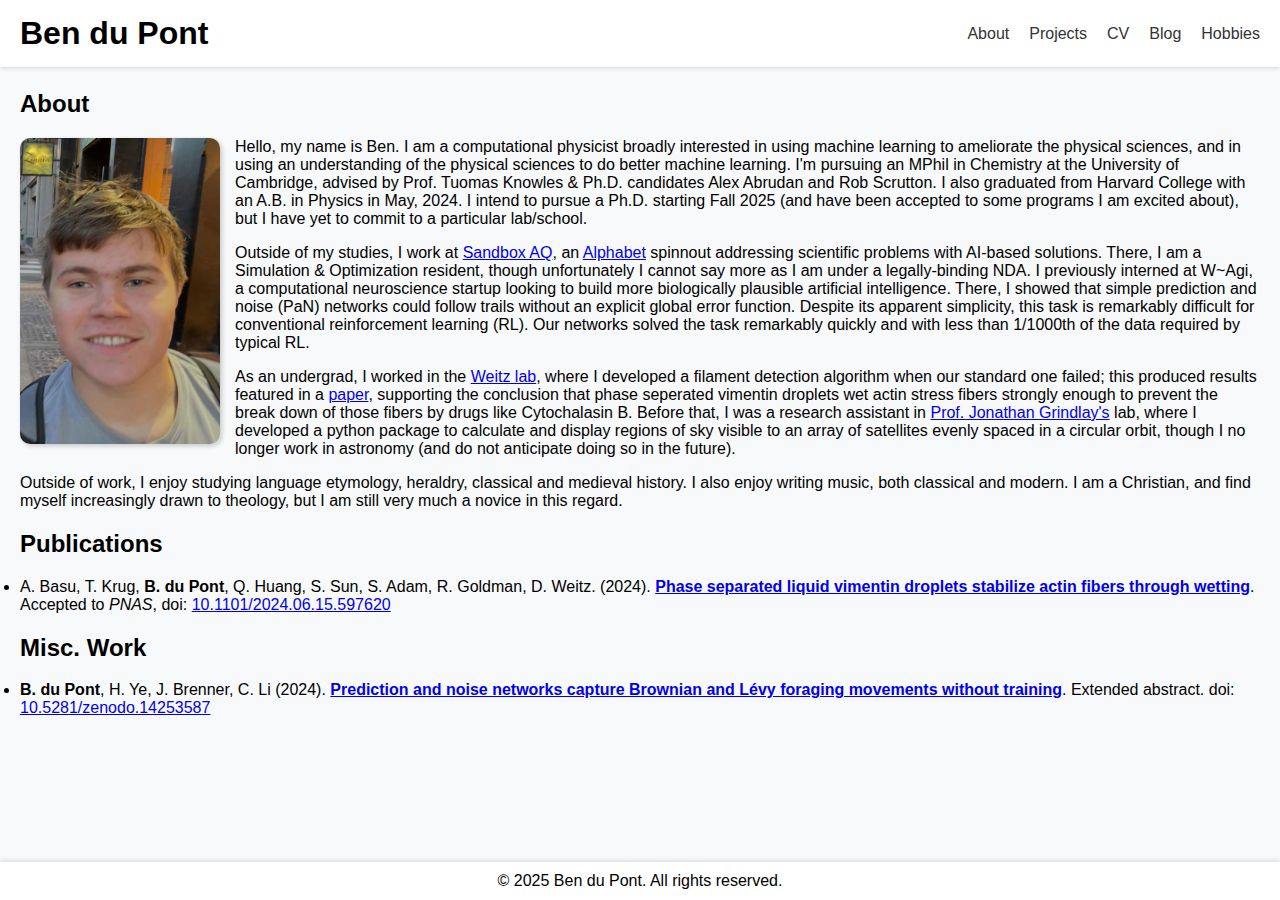
<file: index.html>
<!DOCTYPE html>
<html lang="en">
<head>
    <meta charset="UTF-8">
    <meta name="viewport" content="width=device-width, initial-scale=1.0">
    <title>Ben du Pont | Portfolio</title>
    <link rel="stylesheet" href="styles.css">
</head>
<body>
    <header>
        <div id="navbar"></div>
    </header>
    
    <main class ="padded-standard">
        <h2>About</h2>
        <p>
            <img src="assets/headshot_vert.jpg" alt="Ben du Pont" class="headshot">
            Hello, my name is Ben. I am a computational physicist broadly interested in using machine learning to 
            ameliorate the physical sciences, and in using an understanding of the physical sciences to do better 
            machine learning. I'm pursuing an MPhil in Chemistry at the University of Cambridge, advised by Prof. Tuomas Knowles & Ph.D. 
            candidates Alex Abrudan and Rob Scrutton. I also graduated from Harvard College with an A.B. in Physics in 
            May, 2024. I intend to pursue a Ph.D. starting Fall 2025 (and have been accepted to some programs I am excited about), but
            I have yet to commit to a particular lab/school.
        </p>
        <p>
            Outside of my studies, I work at <a href="https://www.sandboxaq.com">Sandbox AQ</a>, an 
            <a href="https://www.sandboxaq.com/press/tech-crunch-alphabet-just-spun-out-out-its-quantum-tech-group-launching-it-as-an-independent-company">Alphabet</a> 
            spinnout addressing scientific problems with AI-based solutions. There, I am a Simulation & Optimization resident, 
            though unfortunately I cannot say more as I am under a legally-binding NDA. I previously interned at W~Agi,
            a computational neuroscience startup looking to build more biologically plausible artificial intelligence. There, I showed
            that simple prediction and noise (PaN) networks could follow trails without an explicit global error function. 
            Despite its apparent simplicity, this task is remarkably difficult for conventional reinforcement learning (RL). Our 
            networks solved the task remarkably quickly and with less than 1/1000th of the data required by typical RL.
        </p>
        <p>
            As an undergrad, I worked in the <a href="https://weitzlab.seas.harvard.edu/">Weitz lab</a>, where I developed a filament 
            detection algorithm when our standard one failed; this produced results featured in a 
            <a href="https://www.biorxiv.org/content/10.1101/2024.06.15.597620v1">paper</a>, supporting the conclusion that 
            phase seperated vimentin droplets wet actin stress fibers strongly enough to prevent the break down of those fibers by drugs
            like Cytochalasin B. Before that, I was a research assistant in <a href="https://www.cfa.harvard.edu/people/jonathan-grindlay">Prof. Jonathan Grindlay's</a> 
            lab, where I developed a python package to calculate and display regions of sky visible to an array of satellites evenly spaced 
            in a circular orbit, though I no longer work in astronomy (and do not anticipate doing so in the future).
        </p>

        <p>Outside of work, I enjoy studying language etymology, heraldry, classical and medieval history. I also enjoy writing music, 
            both classical and modern. I am a Christian, and find myself increasingly drawn to theology, but I am still very much a novice 
            in this regard.</p>

        <h2>Publications</h2>
        <li>
            A. Basu, T. Krug, <strong>B. du Pont</strong>, Q. Huang, S. Sun, S. Adam, R. Goldman, D. Weitz. (2024). 
            <a href="https://doi.org/10.1101/2024.06.15.597620"><strong>Phase separated liquid vimentin droplets stabilize actin fibers through wetting</strong></a>. 
            Accepted to <i>PNAS</i>, doi: <a href="https://doi.org/10.1101/2024.06.15.597620">10.1101/2024.06.15.597620</a>
        </li>
        <h2>Misc. Work</h2>
        <li>
            <strong>B. du Pont</strong>, H. Ye, J. Brenner, C. Li (2024). 
            <a href="https://doi.org/10.5281/zenodo.14253587"><strong>Prediction and noise networks capture Brownian and Lévy foraging movements without training</strong></a>. 
            Extended abstract. doi: <a href="https://doi.org/10.5281/zenodo.14253587">10.5281/zenodo.14253587</a>
        </li>
    </main>

    <footer id="footer"></footer>  <!-- Footer will be inserted here -->
    <script src="scripts.js"></script>  <!-- Load the script at the bottom for best performance -->
</body>
</html>
</file>
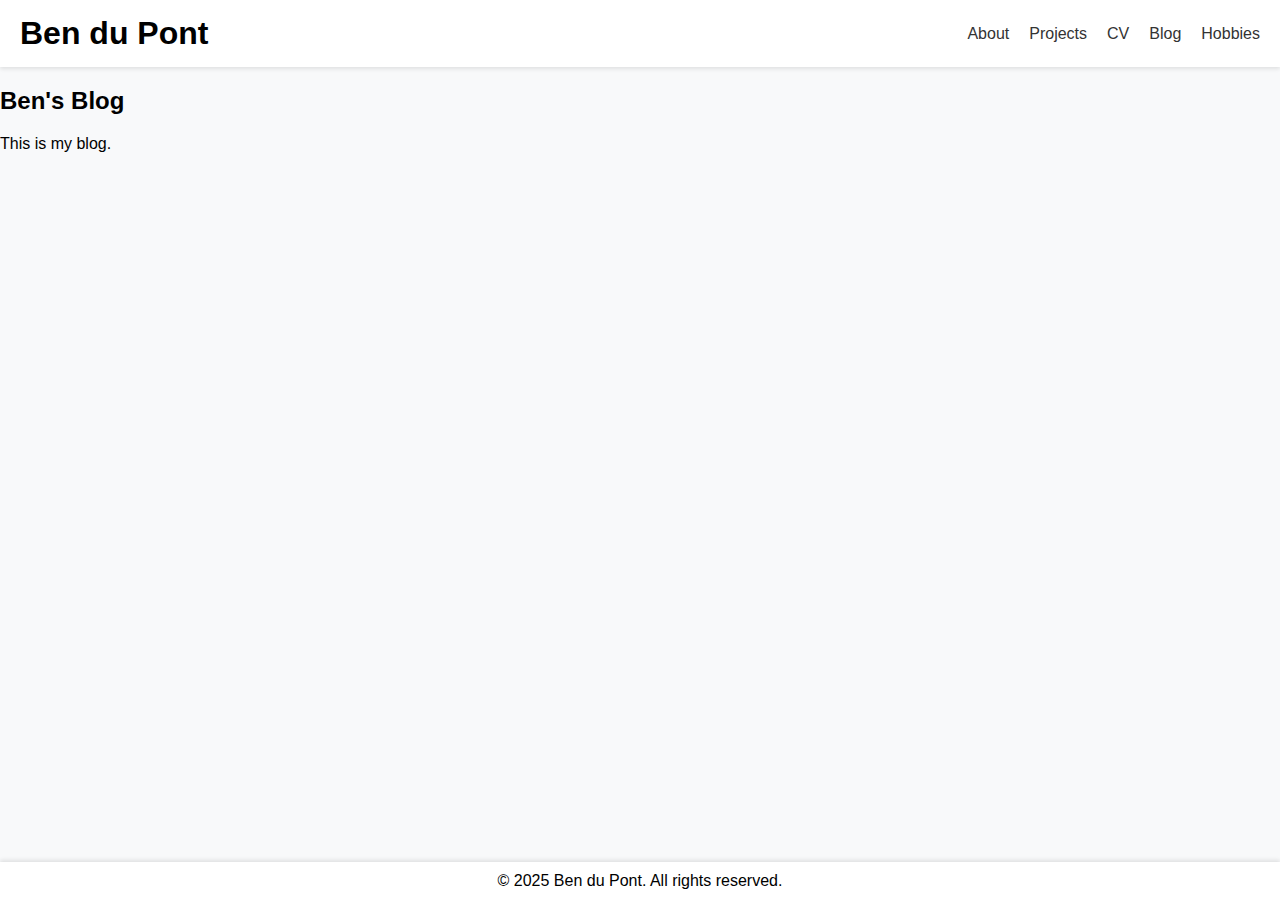
<file: blog.html>
<!DOCTYPE html>
<html lang="en">
<head>
    <meta charset="UTF-8">
    <meta name="viewport" content="width=device-width, initial-scale=1.0">
    <title>Ben du Pont | Blog</title>
    <link rel="stylesheet" href="styles.css">
</head>
<body>
    <header>
        <div id="navbar"></div>
    </header>
    
    <main>
        <h2>Ben's Blog</h2>
        <p>This is my blog.</p>
    </main>

    <footer id="footer"></footer>  <!-- Footer will be inserted here -->
    <script src="scripts.js"></script>  <!-- Load the script at the bottom for best performance -->
</body>
</html>
</file>
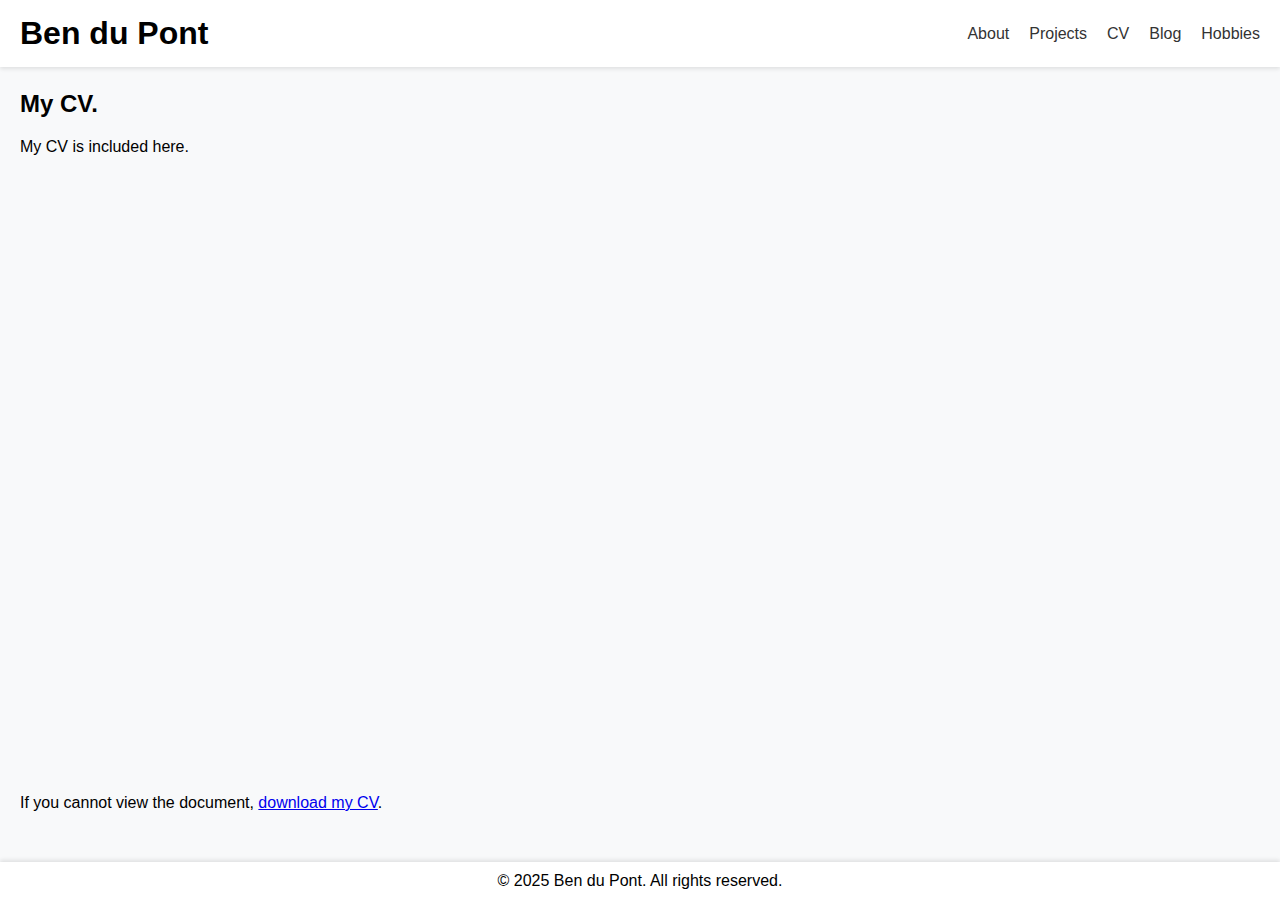
<file: cv.html>
<!DOCTYPE html>
<html lang="en">
<head>
    <meta charset="UTF-8">
    <meta name="viewport" content="width=device-width, initial-scale=1.0">
    <title>Ben du Pont | CV</title>
    <link rel="stylesheet" href="styles.css">
</head>
<body>
    <header>
        <div id="navbar"></div>
    </header>
    
    <main class="padded-standard">
        <h2>My CV.</h2>
        <p>My CV is included here.</p>

        <!-- Embed PDF using an iframe -->
        <iframe src="assets/bfd_CV.pdf" width="100%" height="600px" style="border: none;" class="padded-pdf">
            This browser does not support PDFs. Please <a href="assets/bfd_CV.pdf">download the CV</a>.
        </iframe>

        <!-- Alternative: Use embed tag -->
        <!--
        <embed src="Ben_du_Pont_CV.pdf" type="application/pdf" width="100%" height="600px" />
        -->

        <!-- Alternative: Provide a direct download link -->
        <p>If you cannot view the document, <a href="bfd_CV.pdf" download>download my CV</a>.</p>
    </main>
    
    <footer id="footer"></footer>  <!-- Footer will be inserted here -->
    <script src="scripts.js"></script>  <!-- Load the script at the bottom for best performance -->
</body>
</html>
</file>
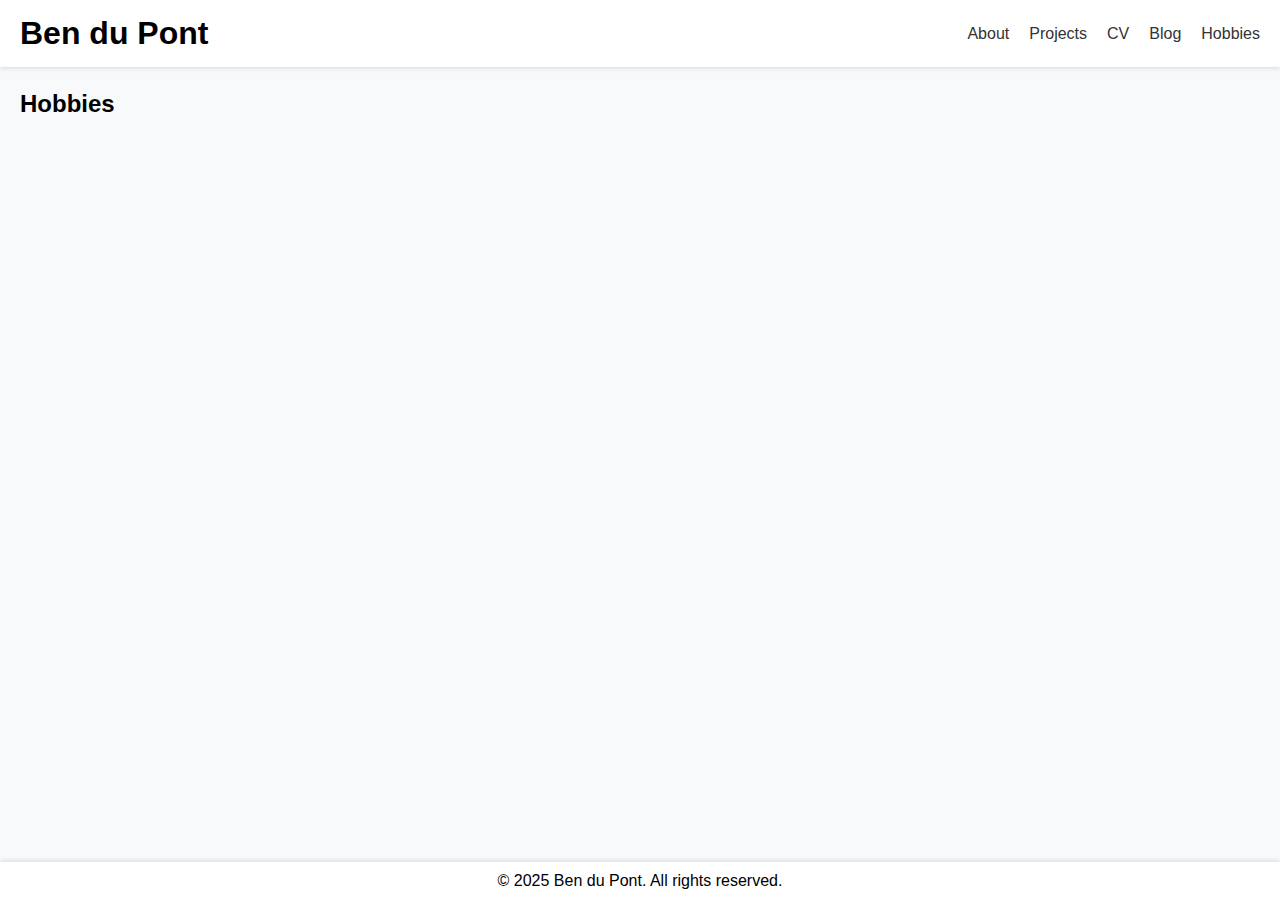
<file: hobbies.html>
<!DOCTYPE html>
<html lang="en">
<head>
    <meta charset="UTF-8">
    <meta name="viewport" content="width=device-width, initial-scale=1.0">
    <title>Ben du Pont | Hobbies</title>
    <link rel="stylesheet" href="styles.css">
</head>
<body>
    <header>
        <div id="navbar"></div>
    </header>
    
    <main class ="padded-standard">
        <h2>Hobbies</h2>
        
    </main>

    <footer id="footer"></footer>  <!-- Footer will be inserted here -->
    <script src="scripts.js"></script>  <!-- Load the script at the bottom for best performance -->
</body>
</html>
</file>
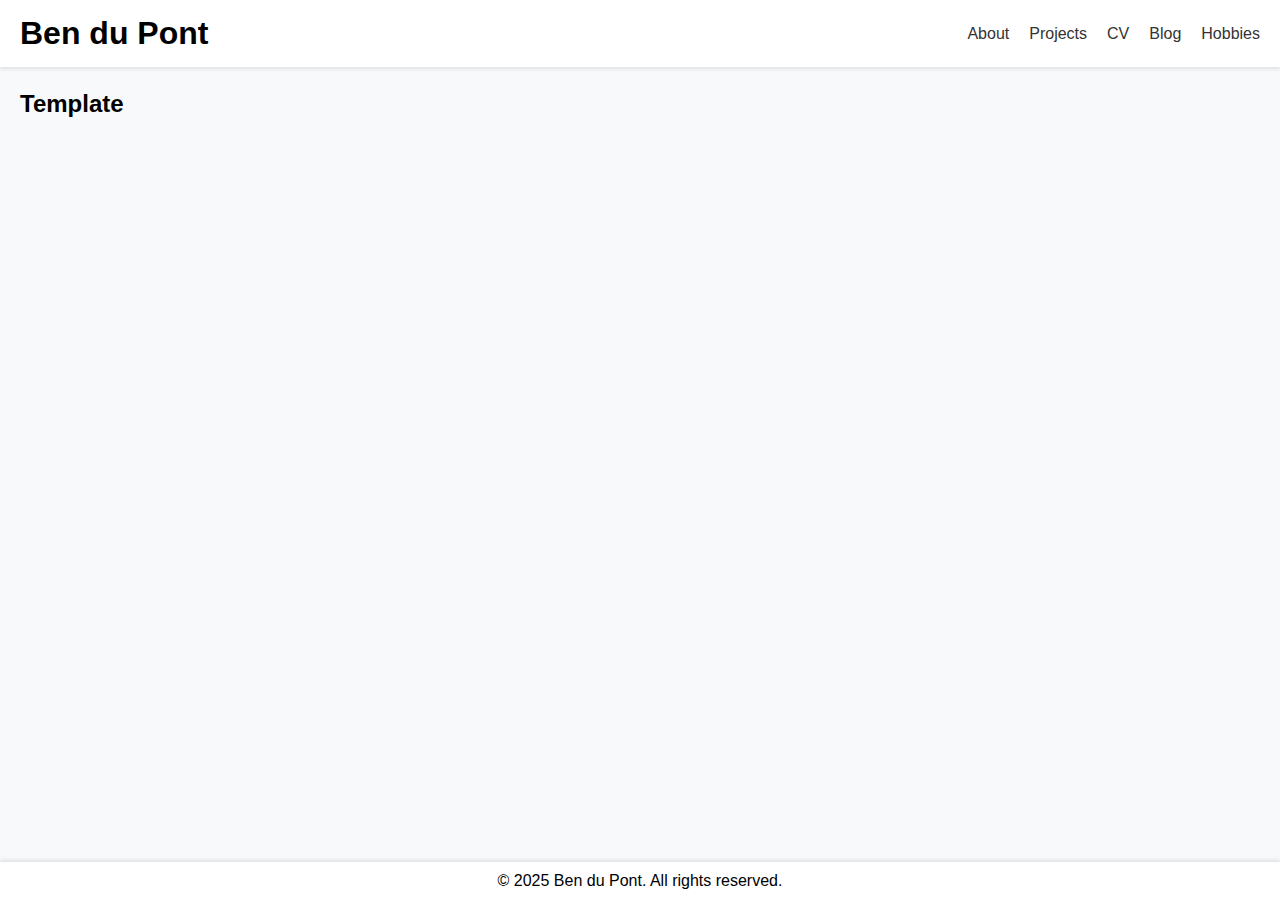
<file: template.html>
<!DOCTYPE html>
<html lang="en">
<head>
    <meta charset="UTF-8">
    <meta name="viewport" content="width=device-width, initial-scale=1.0">
    <title>Ben du Pont | Template</title>
    <link rel="stylesheet" href="/styles.css">
</head>
<body>
    <header>
        <div id="navbar"></div>
    </header>
    
    <main class ="padded-standard">
        <h2>Template</h2>
    </main>

    <footer id="footer"></footer>  <!-- Footer will be inserted here -->
    <script src="scripts.js"></script>  <!-- Load the script at the bottom for best performance -->
</body>
</html>
<!-- This should be a helpful template to get started making pages -->
</file>
<file: styles.css>
/* Apply sans-serif font to the entire website */
body {
    font-family: Arial, sans-serif; /* You can also use 'Helvetica', 'Segoe UI', or other sans-serif fonts */
    margin: 0;
    padding: 0;
    background-color: #f8f9fa;
}

nav {
    display: flex;
    justify-content: space-between;
    align-items: center;
    padding: 15px 20px;
    background-color: #ffffff;
    box-shadow: 0 2px 4px rgba(0, 0, 0, 0.1);
}

h1 {
    font-weight: bold;
    margin: 0;
}

.nav-links {
    display: flex;
    gap: 20px;
}

.nav-links a {
    text-decoration: none;
    color: #333;
    font-weight: normal;
}

.nav-links a:hover {
    text-decoration: underline;
}

.padded-standard {
    padding-top: 3px;     /* Top padding */
    padding-right: 20px;   /* Right padding */
    padding-bottom: 3px;  /* Bottom padding */
    padding-left: 20px;    /* Left padding */
}

.padded-pdf {
    padding-top: 3px;
    padding-right: 0px;
    padding-bottom: 3px;
    padding-left: 0px;

    display: flex;       /* Flexbox to center */
    justify-content: center; /* Center horizontally */
    align-items: center; /* Center vertically (optional) */
    text-align: center;
}

.padded-pdf iframe, 
.padded-pdf embed {
    display: block;
    width: 60%;  /* Adjust width as needed */
    max-width: 600px; /* Prevent it from getting too wide */
    height: 600px; /* Adjust height */
    border: none;
}

/* Ensure the entire page fills at least the full viewport height */
html, body {
    height: 100%;
    margin: 0;
    padding: 0;
    display: flex;
    flex-direction: column;
}

/* Ensure the main content grows to push the footer down */
main {
    flex: 1; /* This expands to fill the available space */
}

/* Footer Styling */
footer {
    background-color: #ffffff; /* Adjust color as needed */
    text-align: center;
    padding: 10px 0; /* Add vertical padding but prevent extra space */
    margin: 0; /* Remove any default margin */
    width: 100%;
    box-shadow: 0 -2px 4px rgba(0, 0, 0, 0.1); /* Adds a subtle shadow */
    border-top: none; /* Ensures no extra border appears */
}

/* Remove any unwanted default styles applied by browsers */
footer * {
    margin: 0;
    padding: 0;
    border: none;
    box-shadow: none;
}

.headshot {
    float: left;  /* Positions image on the left */
    width: 200px; /* Adjust as needed */
    height: auto; /* Maintains aspect ratio */
    border-radius: 10px; /* Optional: Adds rounded corners */
    margin-right: 15px; /* Adds spacing between image and text */
    box-shadow: 2px 2px 5px rgba(0, 0, 0, 0.2); /* Optional: Adds subtle shadow */
}

/* Portfolio Grid */
.portfolio-container {
    display: grid;
    grid-template-columns: repeat(auto-fit, minmax(250px, 1fr));
    padding-top: 20px;
    gap: 20px;
    max-width: 1200px;
    margin: 0 auto;
}
</file>
